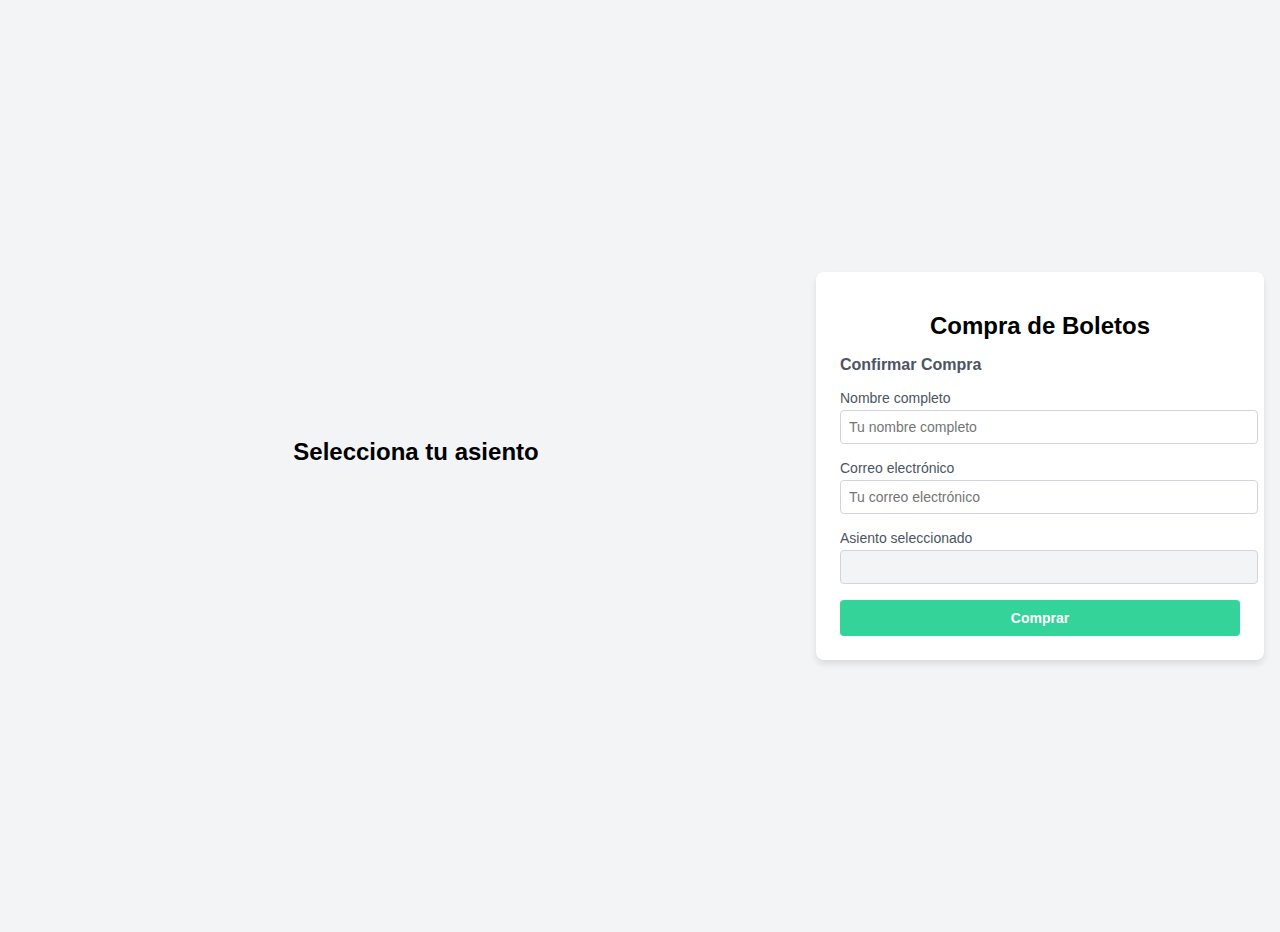
<file: index.html>
<!DOCTYPE html>
<html lang="en">
<head>
    <meta charset="UTF-8">
    <meta name="viewport" content="width=device-width, initial-scale=1.0">
    <title>Boletos</title>
    <style>
        body {
            background-color: #f3f4f6;
            min-height: 100vh;
            display: flex;
            flex-direction: row;
            align-items: center;
            justify-content: center;
            padding: 16px;
            margin: 0;
            font-family: Arial, sans-serif;
        }

        .contenedor {
            width: 100%;
            max-width: 1024px;
            margin-bottom: 32px;
            text-align: center;
        }

        .contenedor h2 {
            font-size: 24px;
            font-weight: bold;
            margin-bottom: 16px;
        }

        .mapa {
            display: grid;
            grid-template-columns: repeat(10, 1fr);
            gap: 8px;
            justify-content: center;
        }

        .asiento {
            width: 40px;
            height: 40px;
            border: 1px solid #d1d5db;
            border-radius: 4px;
            display: flex;
            align-items: center;
            justify-content: center;
            font-size: 12px;
            font-weight: 500;
            cursor: pointer;
            transition: background-color 0.3s;
        }

        .asiento.verde {
            background-color: #a7f3d0;
        }

        .asiento.rojo {
            background-color: #fecaca;
            cursor: not-allowed;
        }

        .asiento.amarillo {
            background-color: #fde68a;
        }

        #formulario {
            background-color: #ffffff;
            padding: 24px;
            border-radius: 8px;
            box-shadow: 0 4px 6px rgba(0, 0, 0, 0.1);
            width: 100%;
            max-width: 400px;
        }

        #formulario h1 {
            font-size: 24px;
            font-weight: bold;
            margin-bottom: 16px;
            text-align: center;
        }

        #formulario h2 {
            font-size: 16px;
            font-weight: 600;
            color: #4b5563;
            margin-bottom: 16px;
        }

        label {
            display: block;
            color: #4b5563;
            margin-bottom: 4px;
            font-size: 14px;
        }

        input {
            width: 100%;
            padding: 8px;
            border: 1px solid #d1d5db;
            border-radius: 4px;
            margin-bottom: 16px;
            outline: none;
            font-size: 14px;
        }

        input:focus {
            border-color: #34d399;
            box-shadow: 0 0 0 2px rgba(52, 211, 153, 0.4);
        }

        input[readonly] {
            background-color: #f3f4f6;
            color: #6b7280;
        }

        button {
            width: 100%;
            padding: 10px;
            background-color: #34d399;
            color: #ffffff;
            font-weight: 600;
            border: none;
            border-radius: 4px;
            cursor: pointer;
            font-size: 14px;
        }

        button:hover {
            background-color: #059669;
        }

        button:focus {
            outline: none;
            box-shadow: 0 0 0 2px rgba(52, 211, 153, 0.4);
        }
    </style>
</head>
<body>
    <div class="contenedor">
        <h2 class="title">Selecciona tu asiento</h2>
        <div id="mapa_asientos" class="mapa"></div>
    </div>

    <form id="formulario">
        <h1>Compra de Boletos</h1>
        <h2>Confirmar Compra</h2>

        <label for="name">Nombre completo</label>
        <input type="text" id="name" name="name" placeholder="Tu nombre completo" required>

        <label for="email">Correo electrónico</label>
        <input type="email" id="email" name="email" placeholder="Tu correo electrónico" required>

        <label for="asiento_seleccionado">Asiento seleccionado</label>
        <input type="text" id="asiento_seleccionado" name="asiento_seleccionado" readonly>

        <button type="submit">Comprar</button>
    </form>

    <script>
        const URL_API = "https://hfxwfbvgsg.execute-api.us-east-1.amazonaws.com/default/"

        const mapa = document.getElementById('mapa_asientos');
        const asiento_seleccionado = document.getElementById('asiento_seleccionado');

        const filas = 5;
        const columnas = 10;
        
        fetch(URL_API, { method: "GET",})
            .then(response => response.json())
            .then((data)=>{
                var asientos_ocupados = JSON.parse(data.body).asientos_ocupados;

                for (let i = 1; i <= filas * columnas; i++) {
                    const asiento = document.createElement('div');
                    asiento.classList.add('asiento');
                    asiento.textContent = i;
                
                    if (asientos_ocupados.includes(i)) {
                        asiento.classList.add('rojo');
                    } else {
                        asiento.classList.add('verde');
                        asiento.addEventListener('click', () => {
                            if (!asiento.classList.contains('rojo')) {
                                document.querySelectorAll('.asiento.amarillo').forEach(selected => {
                                    selected.classList.remove('amarillo');
                                    selected.classList.add('verde');
                                });
                                asiento.classList.add('amarillo');
                                asiento.classList.remove('verde');
                                asiento_seleccionado.value = `asiento_${i}`;
                            }
                        });
                    }
                
                    mapa.appendChild(asiento);
                }
            })



            document.getElementById('formulario').addEventListener('submit', async (e) => {
                e.preventDefault();

                const name = document.getElementById('name').value;
                const email = document.getElementById('email').value;
                const asient_selecc = asiento_seleccionado.value;

                if (!asient_selecc) {
                    alert('Por favor selecciona un asiento antes para continuar.');
                    return;
                }

                const data = {
                    asiento: asient_selecc,
                    name: name,
                    email: email
                };

                try {
                    const response = await fetch(URL_API, {
                        method: 'POST',
                        headers: { 'Content-Type': 'application/json' },
                        body: JSON.stringify(data)
                    });

                    const result = await response.json();

                    if (result.id) {
                        window.location.href = `ticket.html?id=${result.id}`;
                    } else {
                        alert('Hubo un error al procesar tu solicitud. Inténtalo nuevamente.');
                    }
                } catch (error) {
                    console.error('Error en la solicitud:', error);
                    alert('Ocurrió un error inesperado. Inténtalo más tarde.');
                }
            });
    </script>
</body>
</html>
</file>
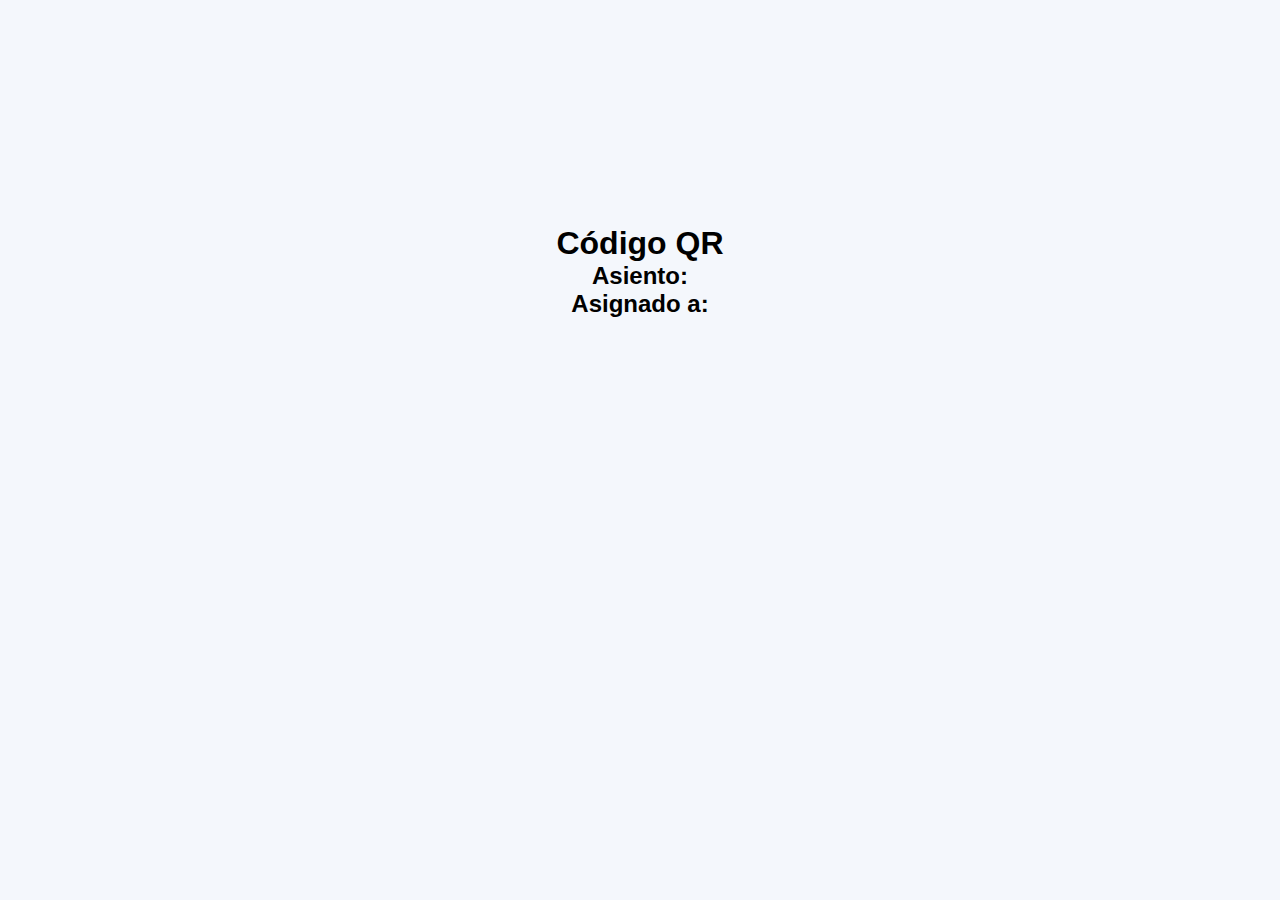
<file: ticket.html>
<!DOCTYPE html>
<html lang="en">
<head>
    <meta charset="UTF-8">
    <meta name="viewport" content="width=device-width, initial-scale=1.0">
    <title>Código QR</title>
    <style>
        html {
            margin: 0;
        }
        body {
            font-family: 'Roboto', sans-serif;
            background-color: #f4f7fc;
            margin: 0% 25%;
            padding: 0;
            width: 50%;
            display: block;
            height: 100vh;
            text-align: center;
            height: 50vh;
            padding-bottom: 25vh;
            padding-top: 25vh;
        }
    
        #qrContainer {
            margin: 0px;
            justify-items: center;
        }

        h1{
            margin: 0;
        } 
        h2 {
            margin: 0;
        }
    </style>
</head>
<body>
    <h1>Código QR</h1>
    <div id="qrContainer"></div>
    
    <h2 id="asiento">Asiento:<br></h2>
    <h2 id="name">Asignado a:<br></h2>

    <script src="qrcode.js"></script>
    <script>
        const params = new URLSearchParams(window.location.search);
        const value = params.get('id');

        const URL_API = `https://hfxwfbvgsg.execute-api.us-east-1.amazonaws.com/default/getTicket?id=${value}`

        fetch(URL_API, { method: "GET",})
            .then(response => response.json())
            .then((data)=>{
                const qrContainer = document.getElementById('qrContainer');
                if (data.id != `${value} no encontrado`){
                    document.getElementById('asiento').innerText += data.asiento.split("_")[1]
                    document.getElementById('name').innerText += `${data.name}`

    
                    new QRCode(qrContainer, {
                        text: `${data.id} es valido`,
                        width: 200,
                        height: 200,
                    });
                } else {
                    document.getElementById('asiento').hidden = true
                    document.getElementById('name').hidden = true


                    new QRCode(qrContainer, {
                        text: `${value} es invalido`,
                        width: 200,
                        height: 200,
                    });
                }
            })
</script>

</body>
</html>
</file>
